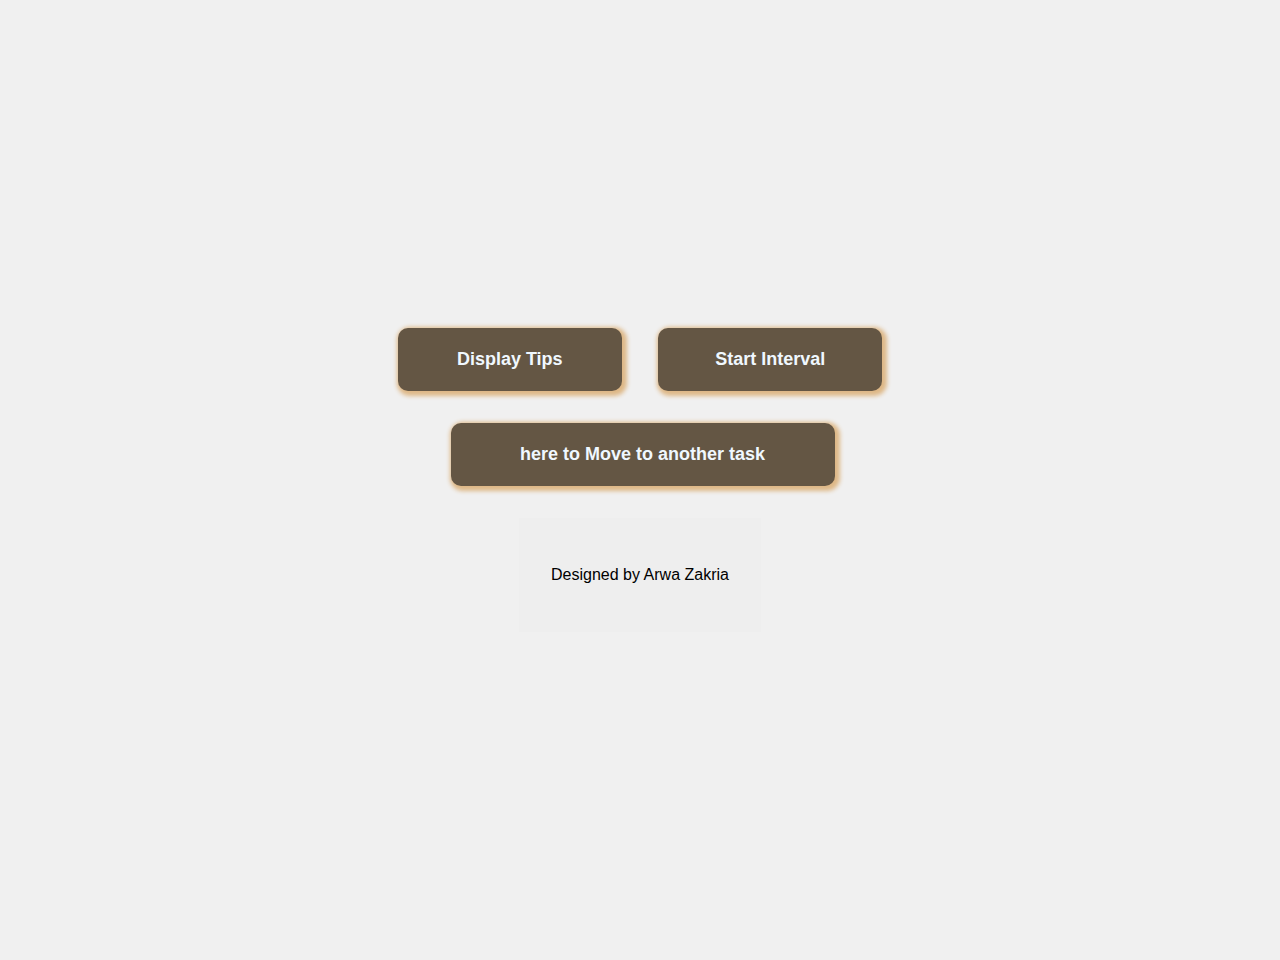
<file: index.html>
<!DOCTYPE html>
<html lang="en">
<head>
    <meta charset="UTF-8">
    <meta name="viewport" content="width=device-width, initial-scale=1.0">
    <link rel="stylesheet" href="style.css">
    <title>Tip Generator</title>
</head>
<body>
    <header></header>
    <article>
    <button id="displayTips">Display Tips</button>
    <button id="startInterval">Start Interval</button><br>
    <button class="btn3"><a href="task.html">here to Move to another task</a> </button>
    <br><div id="tipContainer"></div>

    <script>
        const tips = [
            "Stay health",
            "Eat healthy food",
            "Drink water",
            "Do exercise",
            "Study hard",
            "Make to do list",
            "Set goals",
            "sleep early",
            "Take breaks",
            "Quality time",
            "Be positive"
    ];
        function* generatetips(){
            let index=0;
            while(true){
                yield tips[index % tips.length];
                index++;                
            }
        }
        const generate=generatetips();
        document.getElementById('displayTips').addEventListener('click',()=>{
            for(let tip of tips){
                console.log(tip)
            }
        });
        document.getElementById('startInterval').addEventListener('click',() => {
            setInterval(() => {
                document.getElementById('tipContainer').innerText=generate.next().value;
            },3000);
            });

    </script>
    </article>
    <footer><p>Designed by Arwa Zakria</p></footer>
</body>
</html>
</file>
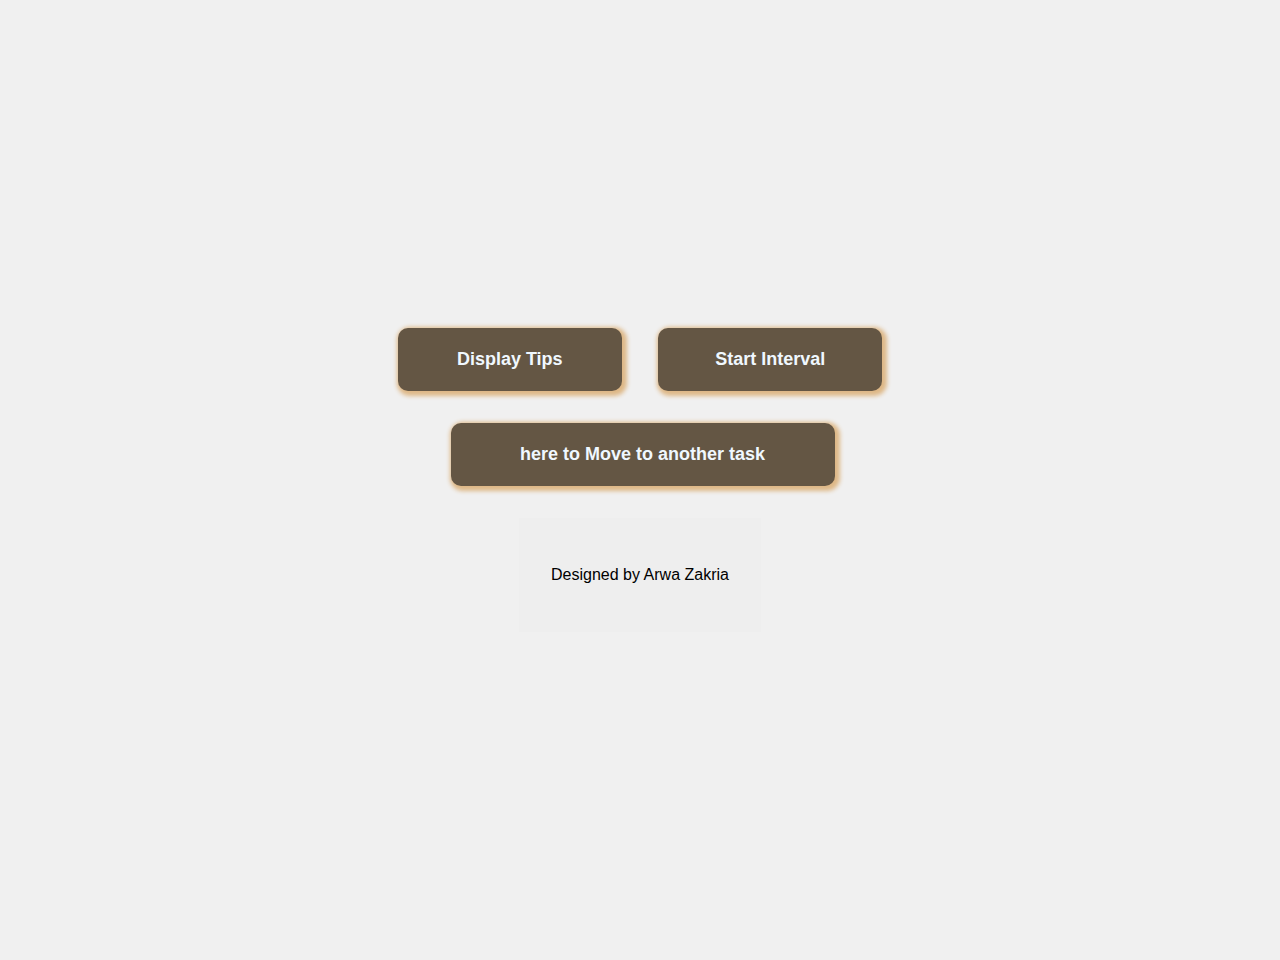
<file: p3js/index.html>
<!DOCTYPE html>
<html lang="en">
<head>
    <meta charset="UTF-8">
    <meta name="viewport" content="width=device-width, initial-scale=1.0">
    <link rel="stylesheet" href="style.css">
    <title>Tip Generator</title>
</head>
<body>
    <header></header>
    <article>
    <button id="displayTips">Display Tips</button>
    <button id="startInterval">Start Interval</button><br>
    <button class="btn3"><a href="task.html">here to Move to another task</a> </button>
    <br><div id="tipContainer"></div>

    <script>
        const tips = [
            "Stay health",
            "Eat healthy food",
            "Drink water",
            "Do exercise",
            "Study hard",
            "Make to do list",
            "Set goals",
            "sleep early",
            "Take breaks",
            "Quality time",
            "Be positive"
    ];
        function* generatetips(){
            let index=0;
            while(true){
                yield tips[index % tips.length];
                index++;                
            }
        }
        const generate=generatetips();
        document.getElementById('displayTips').addEventListener('click',()=>{
            for(let tip of tips){
                console.log(tip)
            }
        });
        document.getElementById('startInterval').addEventListener('click',() => {
            setInterval(() => {
                document.getElementById('tipContainer').innerText=generate.next().value;
            },3000);
            });

    </script>
    </article>
    <footer><p>Designed by Arwa Zakria</p></footer>
</body>
</html>
</file>
<file: style.css>
body {
    display: flex;
    flex-direction: column;
    justify-content: center;
    align-items: center;
    background-color: #f0f0f0;
    margin: 0 auto;
    height: 100vh;
    padding: 30px;
    font-family: 'Gill Sans', 'Gill Sans MT', Calibri, 'Trebuchet MS', sans-serif;
}

#displayTips {
    margin-right: 2rem;
}

article {
    /* height: 100vh; */
}

button {
    padding: 1.3rem;
    width: 14rem;
    font-size: 18px;
    font-weight: bold;
    color: aliceblue;
    margin-bottom: 2rem;
    background-color: rgb(100, 86, 68);
    box-shadow: 2px 2px 4px 3px burlywood;
    border: none;
    border-radius: 10px;
}
.btn3{
    margin-left: 3.3rem;
    width: 24rem;
}
.btn3>a{
    text-decoration: none;
    color: aliceblue;
}

button:hover {
    opacity: 0.8;
    cursor: pointer;
}

#tipContainer {
    text-align: center;
    font-size: 20px;
    color: rgb(87, 75, 59);
}

footer {
    padding: 2rem;
    background-color: #eee;
}
</file>
<file: p3js/style.css>
body {
    display: flex;
    flex-direction: column;
    justify-content: center;
    align-items: center;
    background-color: #f0f0f0;
    margin: 0 auto;
    height: 100vh;
    padding: 30px;
    font-family: 'Gill Sans', 'Gill Sans MT', Calibri, 'Trebuchet MS', sans-serif;
}

#displayTips {
    margin-right: 2rem;
}

article {
    /* height: 100vh; */
}

button {
    padding: 1.3rem;
    width: 14rem;
    font-size: 18px;
    font-weight: bold;
    color: aliceblue;
    margin-bottom: 2rem;
    background-color: rgb(100, 86, 68);
    box-shadow: 2px 2px 4px 3px burlywood;
    border: none;
    border-radius: 10px;
}
.btn3{
    margin-left: 3.3rem;
    width: 24rem;
}
.btn3>a{
    text-decoration: none;
    color: aliceblue;
}

button:hover {
    opacity: 0.8;
    cursor: pointer;
}

#tipContainer {
    text-align: center;
    font-size: 20px;
    color: rgb(87, 75, 59);
}

footer {
    padding: 2rem;
    background-color: #eee;
}
</file>
